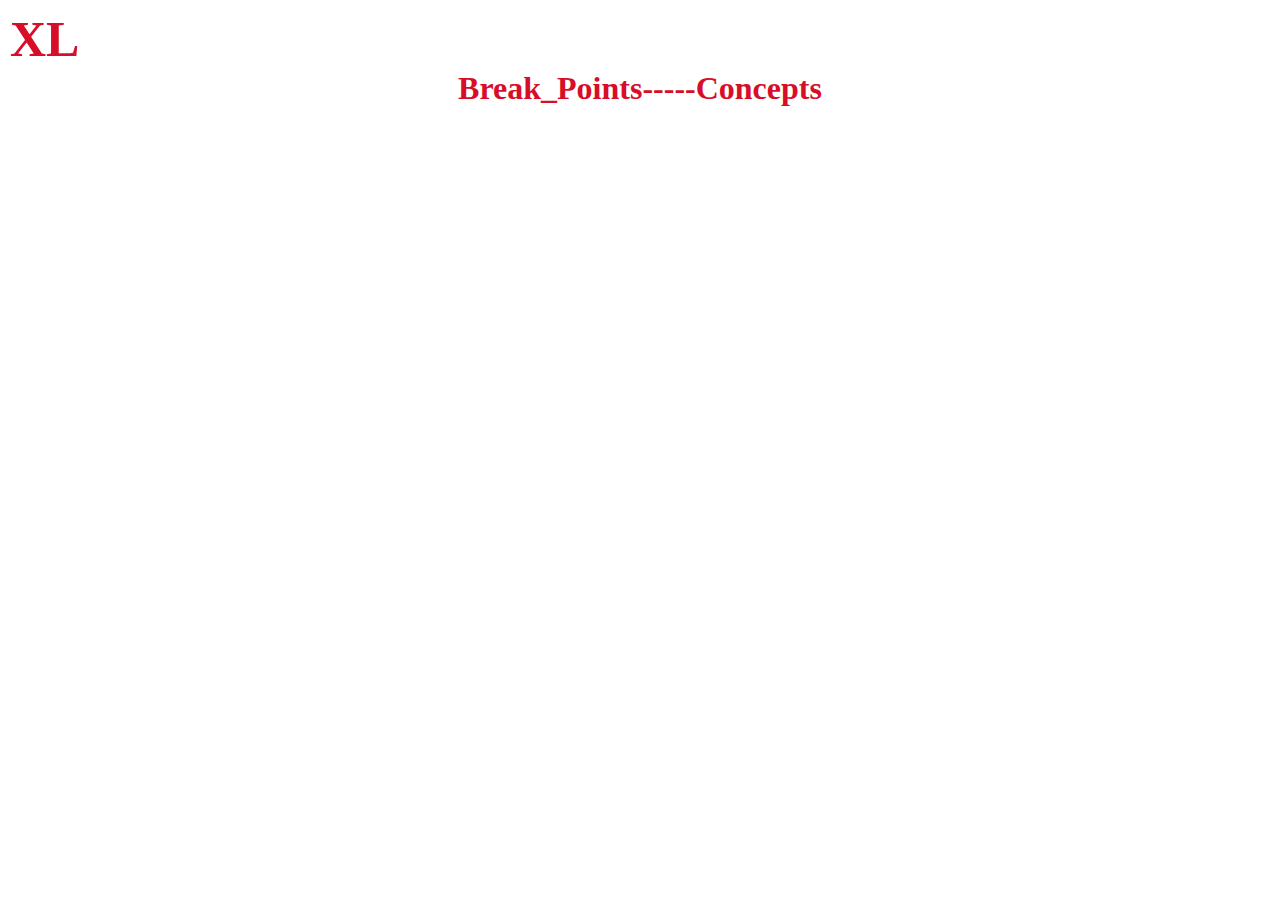
<file: V1/index.html>
<!DOCTYPE html>
<html lang="en">
<head>
    <meta charset="UTF-8">
    <meta name="viewport" content="width=device-width, initial-scale=1.0">
    <title>BootStrap-5</title>
    <link rel="stylesheet" href="CSS/style.css">
    <h1>Break_Points-----Concepts</h1>
</head>
<body>
    
</body>
</html>
</file>
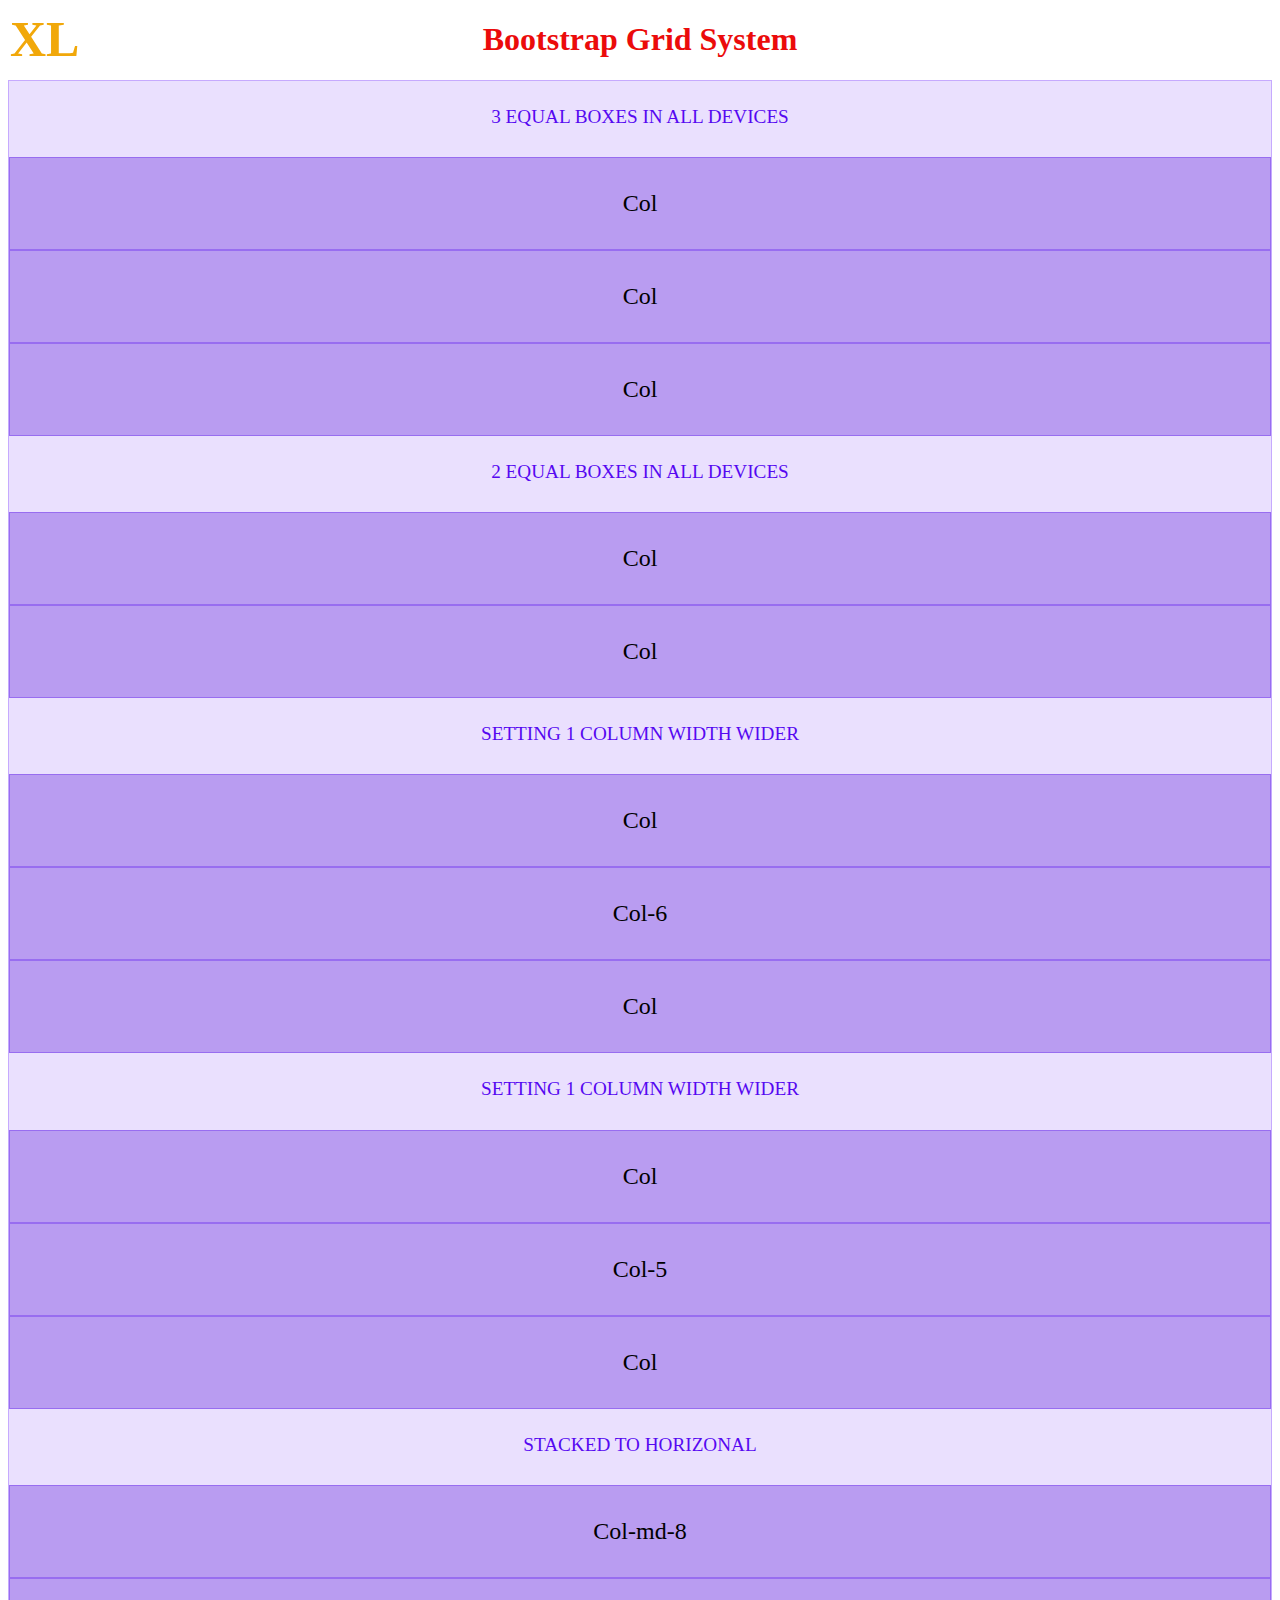
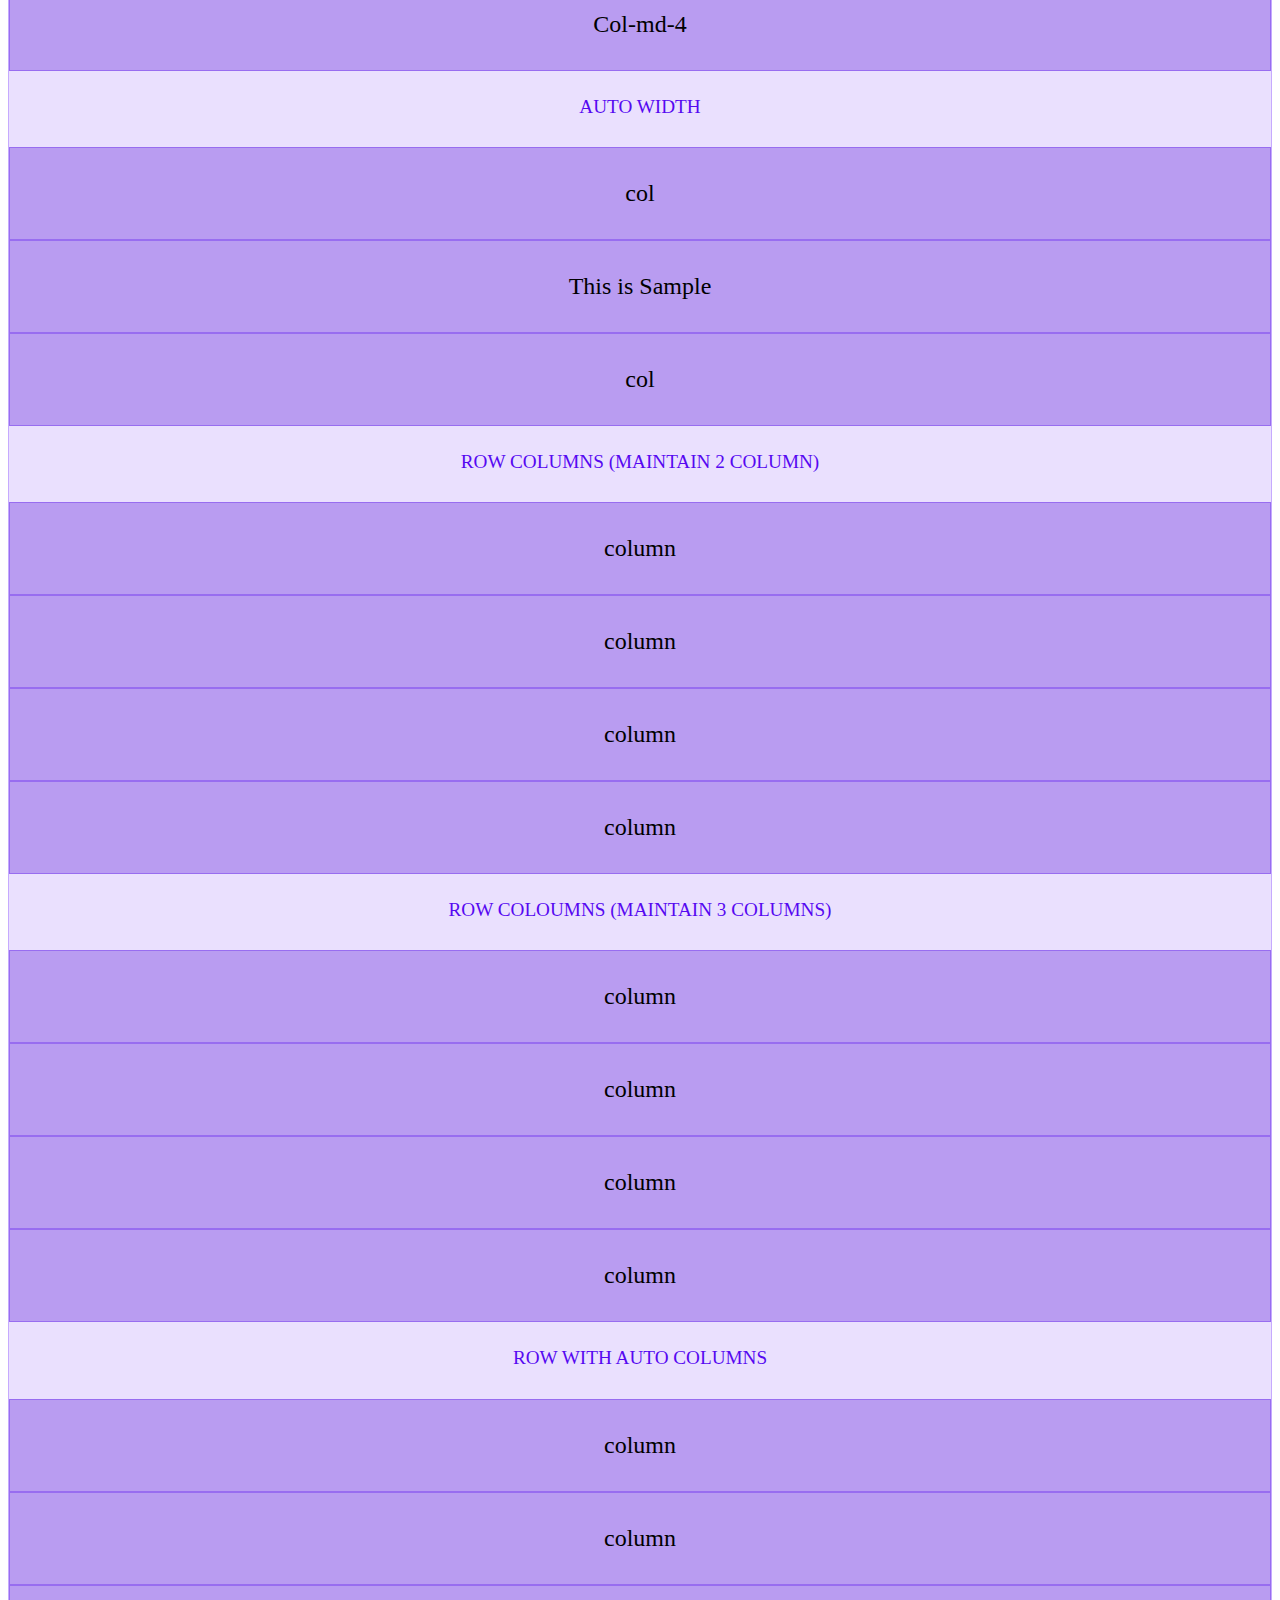
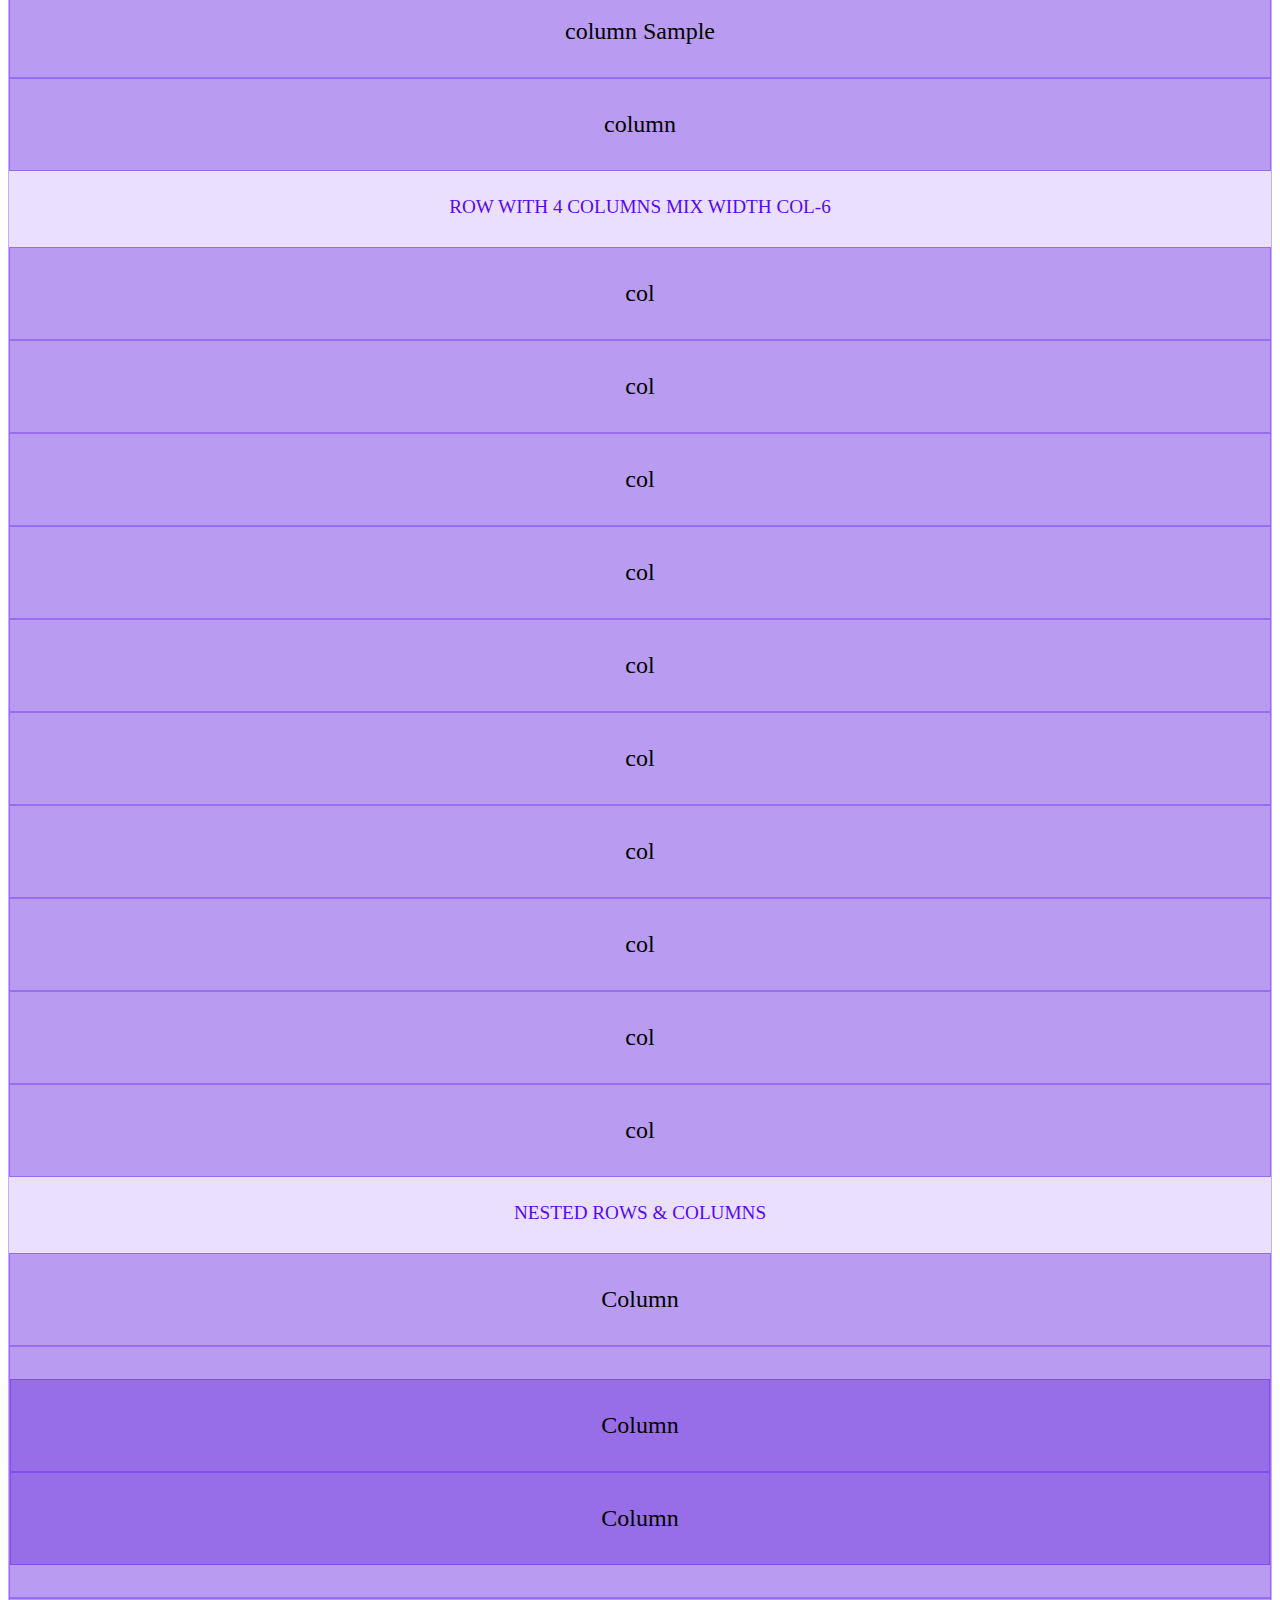
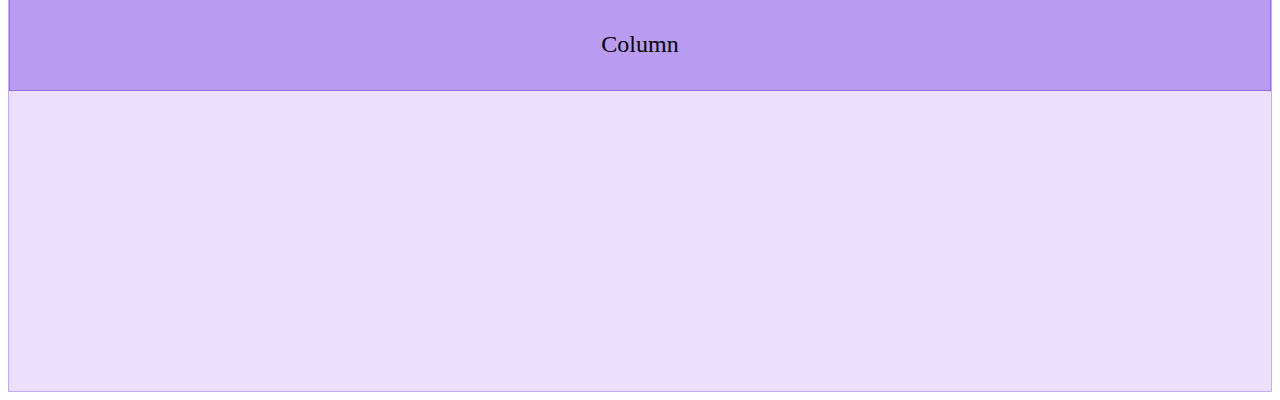
<file: V3/index.html>
<!DOCTYPE html>
<html lang="en">
<head>
    <meta charset="UTF-8">
    <meta name="viewport" content="width=device-width, initial-scale=1.0">
    <link href="https://cdn.jsdelivr.net/npm/bootstrap@5.3.1/dist/css/bootstrap.min.css" rel="stylesheet" integrity="sha384-4bw+/aepP/YC94hEpVNVgiZdgIC5+VKNBQNGCHeKRQN+PtmoHDEXuppvnDJzQIu9" crossorigin="anonymous">
    <title>Bootstrap_5.3</title>
    <link rel="stylesheet" href="CSS/style.css">
    <h1>Bootstrap Grid System</h1>
    <style>
        [class^="container"] {
            background-color: rgba(117, 50, 251, 0.15);
            border: 1px solid rgba(117, 47, 255, 0.3);
            padding-bottom: 300px;
        }

        [class^="col"] {
            padding-top: 2rem;
            padding-bottom: 2rem;
            background-color: rgba(85, 19, 216, 0.329);
            border: 1px solid rgba(85, 8, 240, 0.322);
            font-size: 1.5rem;
            text-align: center;
            font-weight: 400;
        }

        p {
            font-size: 1.2rem;
            margin-top: 15px;
            padding: 10px;
            text-align: center;
            font-weight: 500;
            color: rgb(86, 8, 241);
            text-transform: uppercase;
        }

    </style>
</head>
<body>
    <div class="container">
        <p>3 Equal Boxes in All Devices</p>
        <div class="row">
            <div class="col">Col</div>
            <div class="col">Col</div>
            <div class="col">Col</div>
        </div>
        <p>2 Equal Boxes in All Devices</p>
        <div class="row">
        <div class="col">Col</div>
        <div class="col">Col</div>
    </div>
    <p>Setting 1 column  width Wider</p>
    <div class="row">
        <div class="col">Col</div>
        <div class="col-6">Col-6</div>
        <div class="col">Col</div>
    </div>
    <p>Setting 1 column  width Wider</p>
    <div class="row">
        <div class="col">Col</div>
        <div class="col-5">Col-5</div>
        <div class="col">Col</div>
    </div>
    <p>Stacked to horizonal</p>
    <div class="row">
        <div class="col-md-8">Col-md-8</div>
        <div class="col-md-4">Col-md-4</div>
    </div>
    <p>Auto Width</p>
    <div class="row">
        <div class="col">col</div>
        <div class="col-md-auto">This is Sample</div>
        <div class="col">col</div>
    </div>
    
    <p>Row columns (maintain 2 column)</p>
    <div class="row row-cols-2">
        <div class="col">column</div>
        <div class="col">column</div>
        <div class="col">column</div>
        <div class="col">column</div>
    </div>
    <p>Row coloumns (maintain 3 columns)</p>
    <div class="row row-cols-3">
        <div class="col">column</div>
        <div class="col">column</div>
        <div class="col">column</div>
        <div class="col">column</div>
    </div>

    <p>Row with Auto Columns</p>
    <div class="row row-cols-auto">
        <div class="col">column</div>
        <div class="col">column</div>
        <div class="col">column Sample</div>
        <div class="col">column</div>
    </div>
    <p>Row with 4 columns Mix width col-6</p>
    <div class="row row-cols-4">
        <div class="col">col</div>
        <div class="col">col</div>
        <div class="col-6">col</div>
        <div class="col">col</div>
        <div class="col">col</div>
        <div class="col">col</div>
        <div class="col">col</div>
        <div class="col">col</div>
        <div class="col">col</div>
        <div class="col">col</div>  
    </div>
    <p>Nested Rows & Columns</p>
    <div class="row">
        <div class="col">Column</div>
        <div class="col">
            <div class="row">
                <div class="col">Column</div>
                <div class="col">Column</div>
            </div>
        </div>
        <div class="col">Column</div>
    </div>

    <!--Container_End-->
</div>
    
    <script src="https://cdn.jsdelivr.net/npm/bootstrap@5.3.1/dist/js/bootstrap.bundle.min.js" integrity="sha384-HwwvtgBNo3bZJJLYd8oVXjrBZt8cqVSpeBNS5n7C8IVInixGAoxmnlMuBnhbgrkm" crossorigin="anonymous"></script>


</body>
</html>
</file>
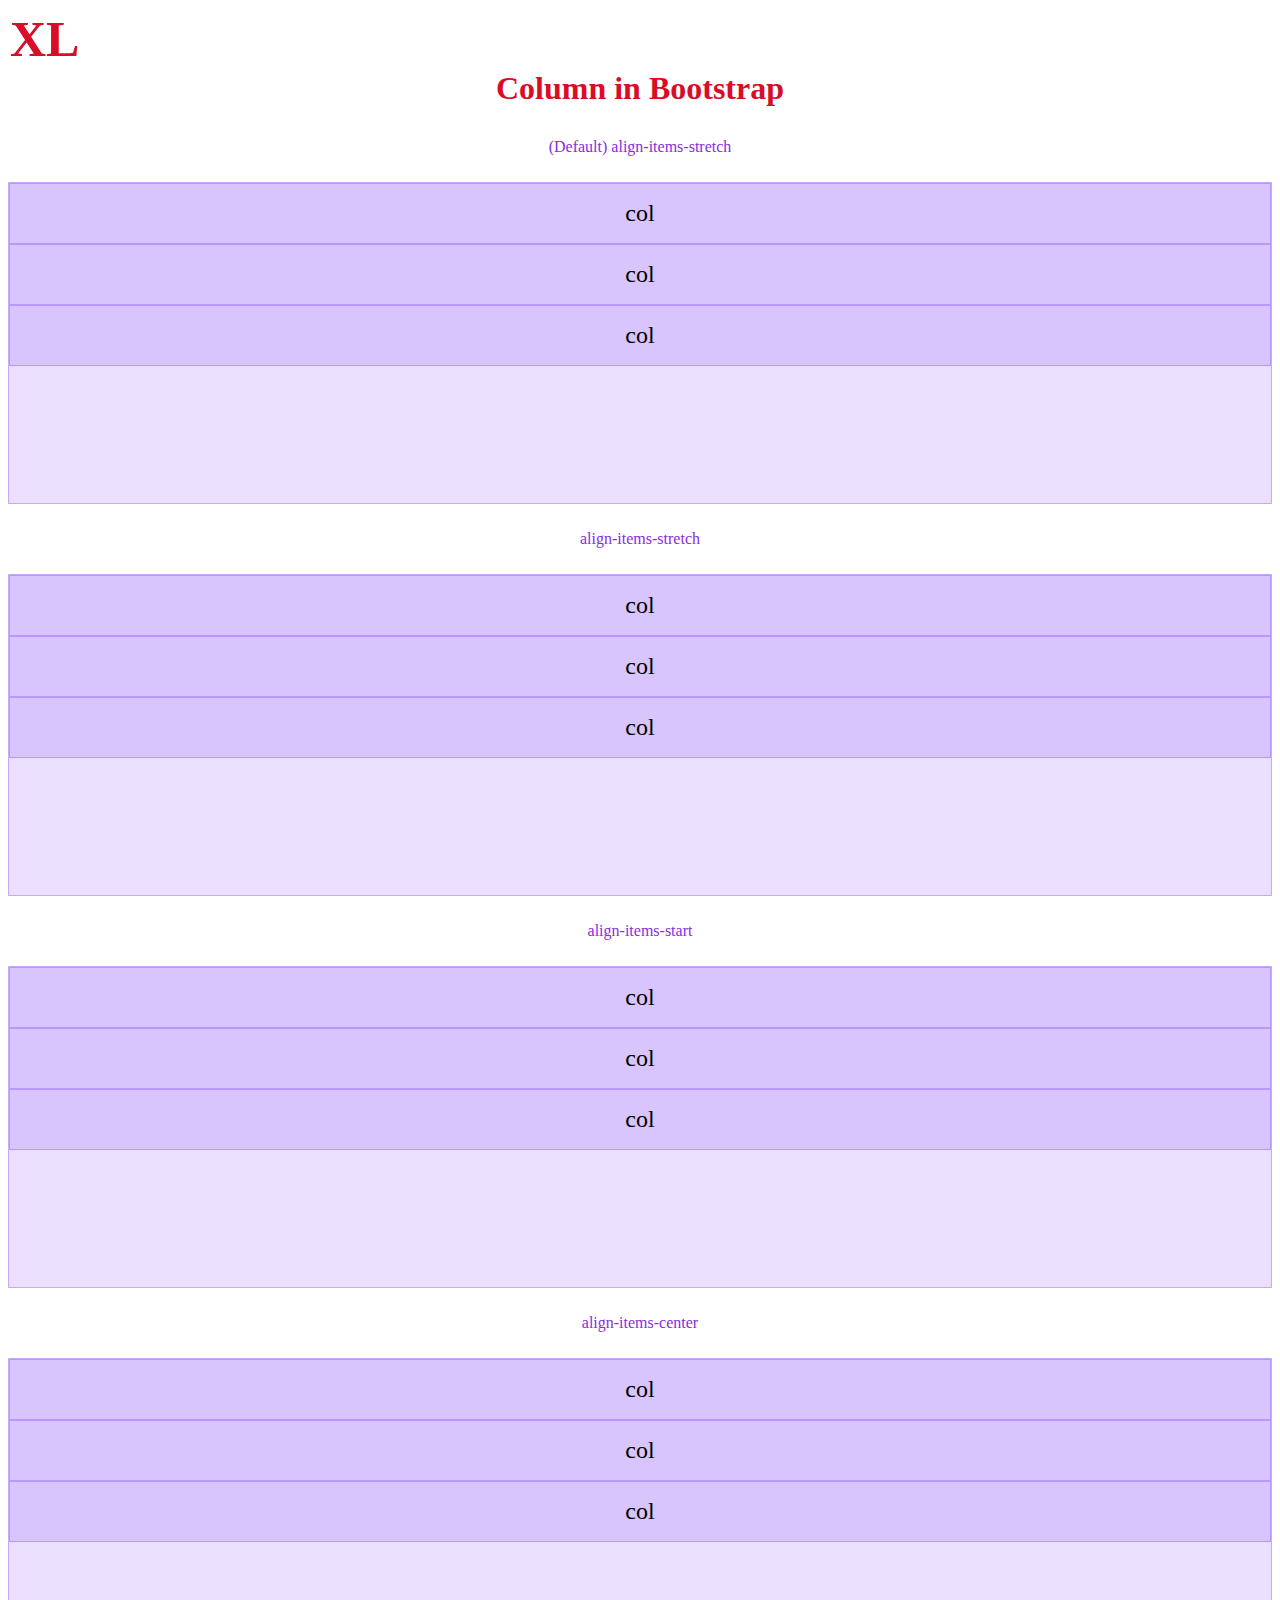
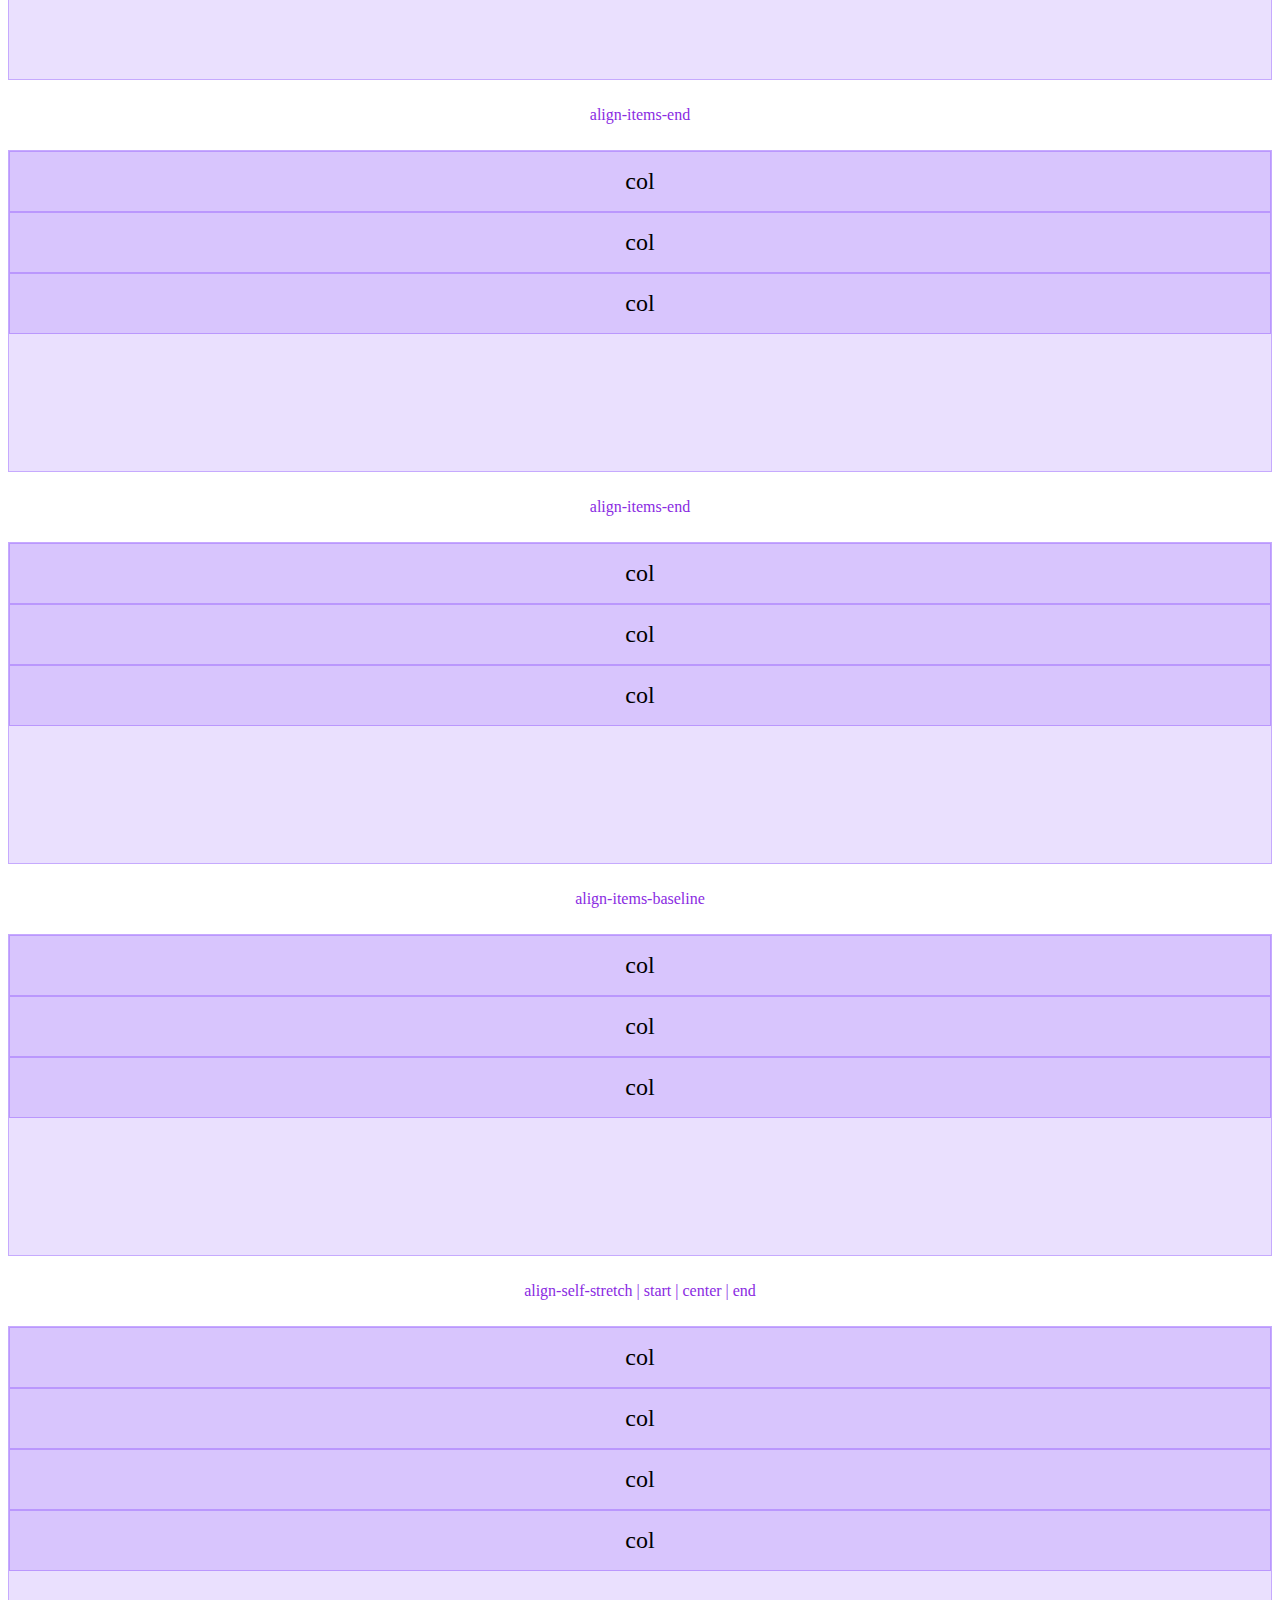
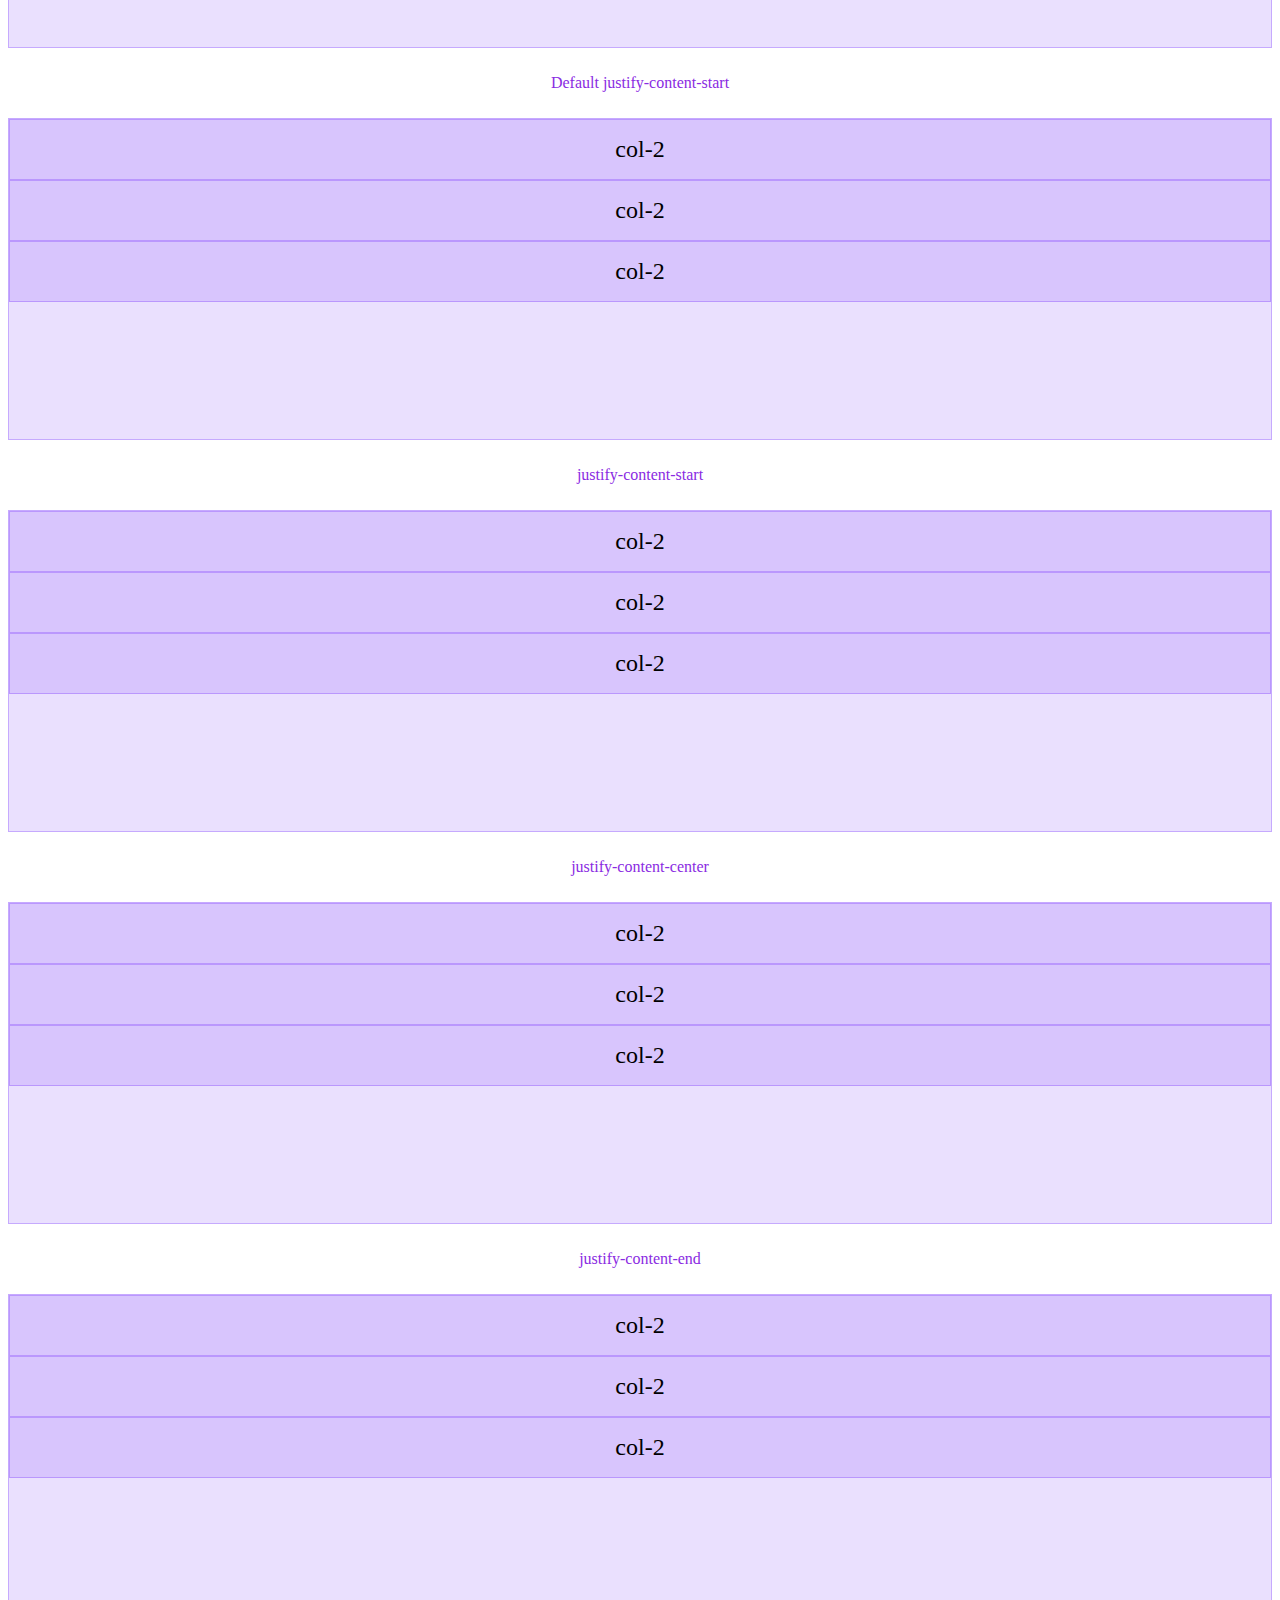
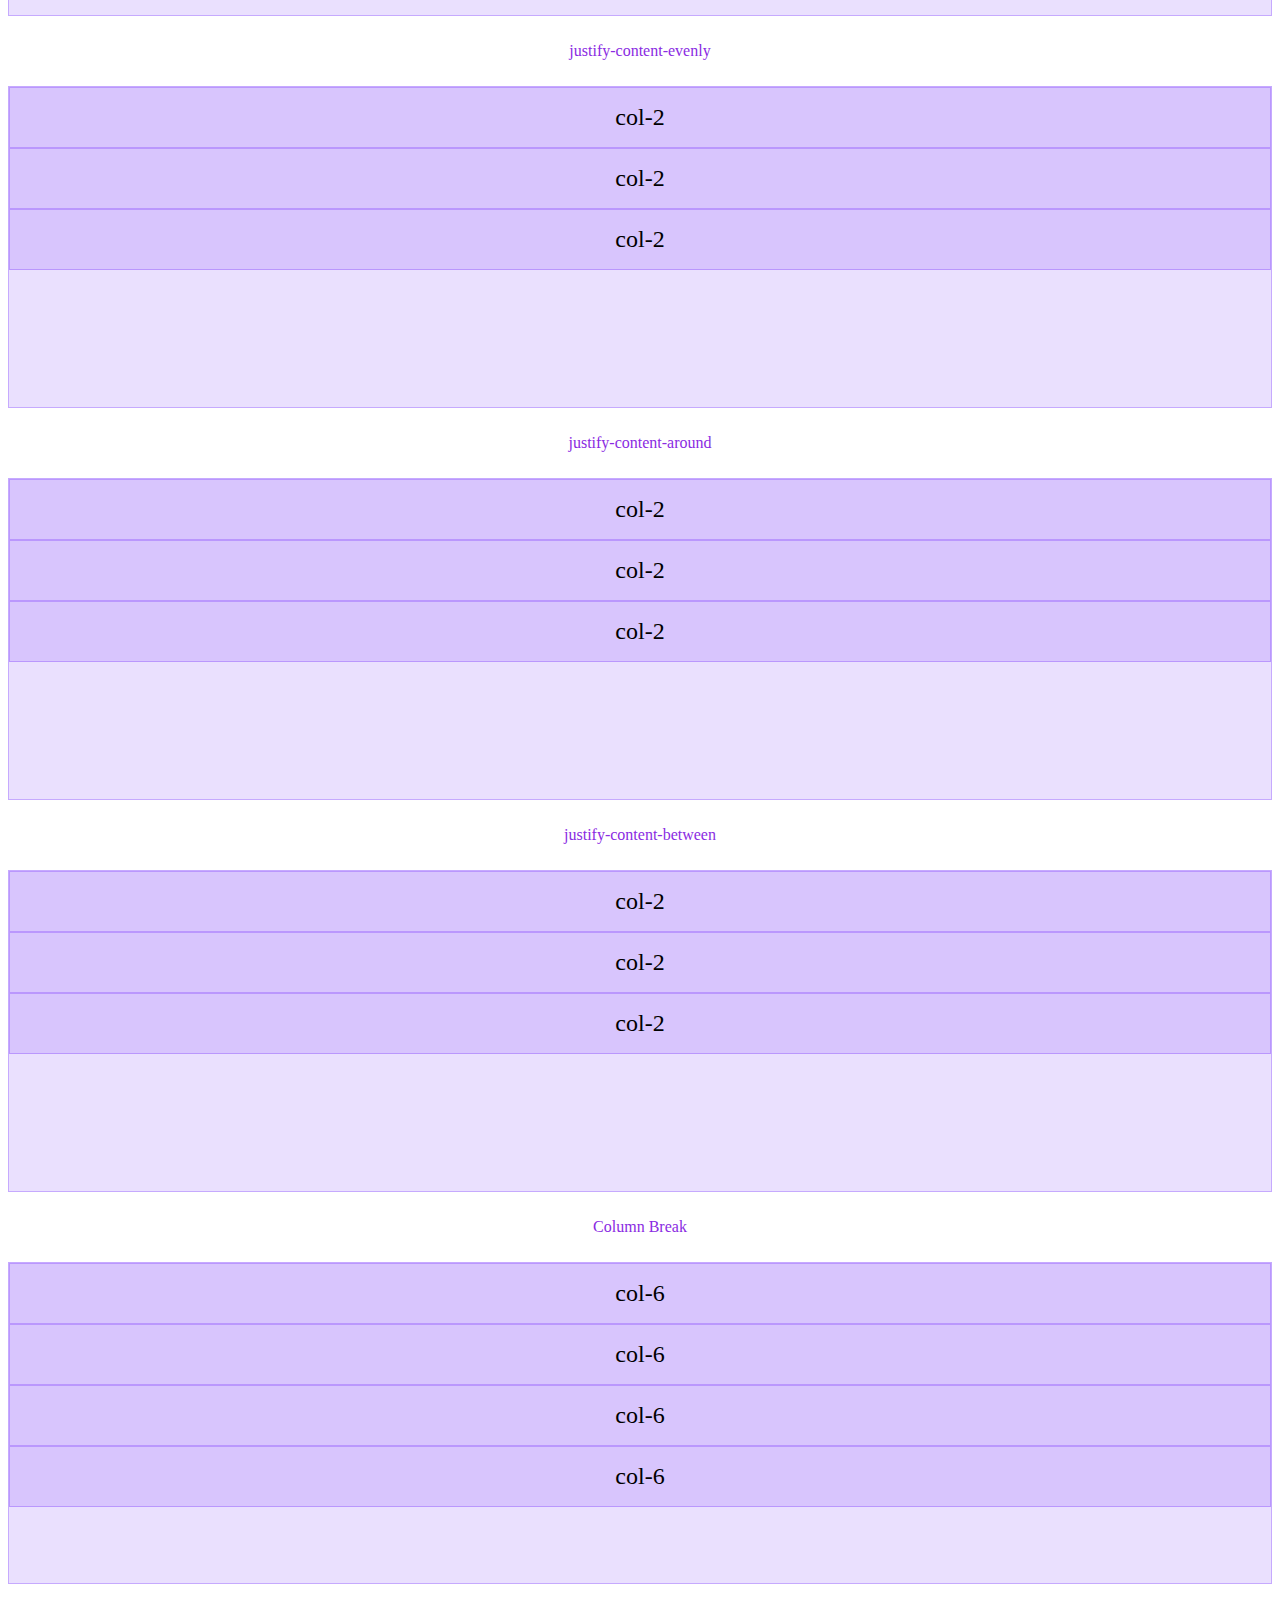
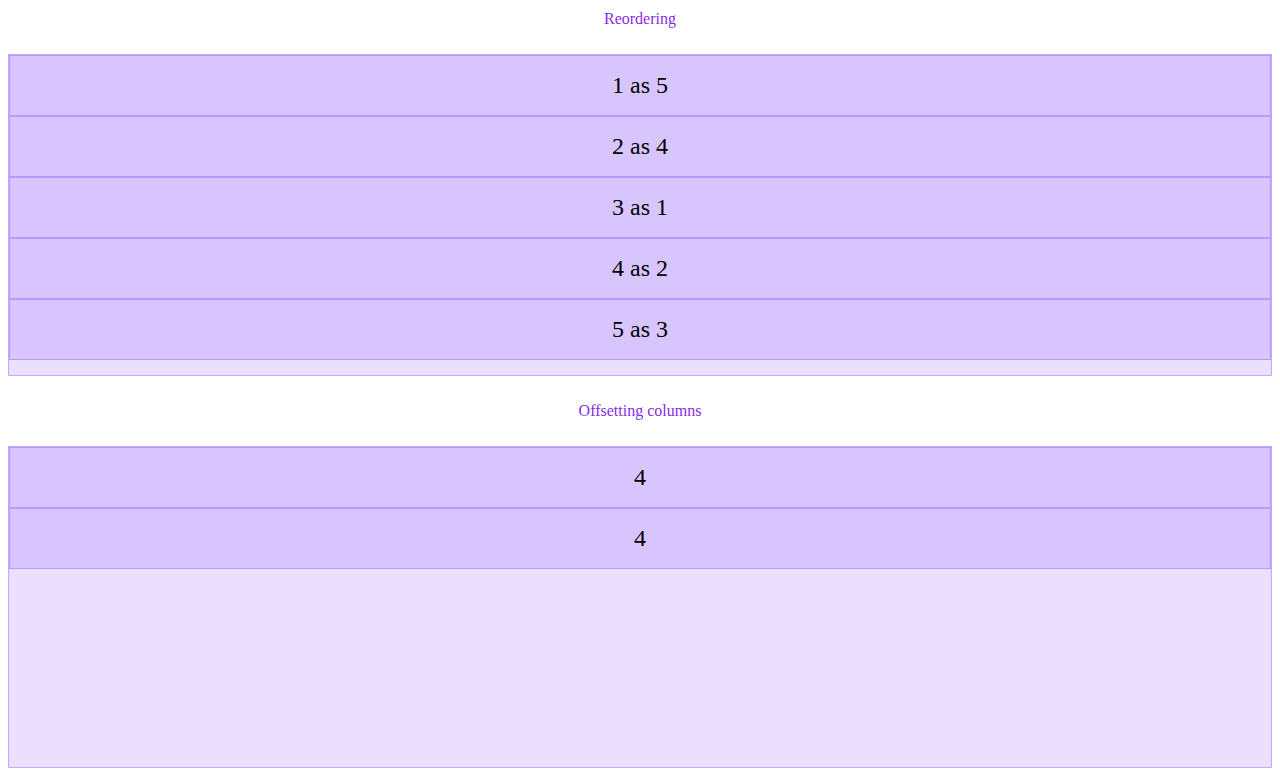
<file: V4/index.html>
<!DOCTYPE html>
<html lang="en">
<head>
    <style>
        [class^="container"] {
            background-color: rgba(117,50, 251, 0.15);
            border: 1px solid rgba(117, 47, 255, 0.3);
            margin-top: 10px;
        }

        p {
            padding: 10px;
            text-align: center;
            font-weight: 500;
            color: blueviolet;
            font-size: 1,2rem;
        }

        [class^="col"] {
            padding-top: 1rem;
            padding-bottom: 1rem;
            background-color: rgba(117,50, 251, 0.15);
            border: 1px solid rgba(117, 47, 255, 0.3);
            font-size: 1.5rem;
            text-align: center;
            font-weight: 400;
        }
        [class^="row"] {
            min-height: 20rem;
        }
    </style>
    <meta charset="UTF-8">
    <meta name="viewport" content="width=device-width, initial-scale=1.0">
    <title>Bootstrap 5.3</title>
    <link href="https://cdn.jsdelivr.net/npm/bootstrap@5.3.1/dist/css/bootstrap.min.css" rel="stylesheet" integrity="sha384-4bw+/aepP/YC94hEpVNVgiZdgIC5+VKNBQNGCHeKRQN+PtmoHDEXuppvnDJzQIu9" crossorigin="anonymous">

    <link rel="stylesheet" href="CSS/style.css"/>
</head>
<body>
    <h1>Column in Bootstrap</h1>
    <p>(Default) align-items-stretch</p>
    <div class="container">
       <div class="row">
           <div class="col">col</div>
           <div class="col">col</div>
           <div class="col">col</div>
           
       </div> 
    </div>
    <p>align-items-stretch</p>
    <div class="container">
        <div class="row align-items-stretch">
            <div class="col">col</div>
            <div class="col">col</div>
            <div class="col">col</div>
        </div> 
     </div>

     <p>align-items-start</p>
     <div class="container">
        <div class="row align-items-start">
            <div class="col">col</div>
            <div class="col">col</div>
            <div class="col">col</div>
        </div> 
     </div>

    <p>align-items-center</p>
     <div class="container">
        <div class="row align-items-center">
            <div class="col">col</div>
            <div class="col">col</div>
            <div class="col">col</div>
        </div> 
     </div>

     <p>align-items-end</p>
     <div class="container">
        <div class="row align-items-end">
            <div class="col">col</div>
            <div class="col">col</div>
            <div class="col">col</div>
        </div> 
     </div>
     
     <p>align-items-end</p>
     <div class="container">
        <div class="row align-items-end">
            <div class="col">col</div>
            <div class="col">col</div>
            <div class="col">col</div>
        </div> 
     </div>

     <p>align-items-baseline</p>
     <div class="container">
        <div class="row align-items-baseline">
            <div class="col">col</div>
            <div class="col fs-1">col</div>
            <div class="col">col</div>
        </div> 
     </div>

        <p>align-self-stretch | start | center | end </p>
            <div class="container">
                <div class="row">
                    <div class="col align-self-stretch">col</div>
                    <div class="col align-self-start">col</div>
                    <div class="col align-self-center">col</div>
                    <div class="col align-self-end">col</div>
                </div>
            </div>

            <p>Default justify-content-start</p>
            <div class="container">
                <div class="row">
                    <div class="col-2">col-2</div>
                    <div class="col-2">col-2</div>
                    <div class="col-2">col-2</div>
                </div>
            </div>

            <p>justify-content-start</p>
            <div class="container">
                <div class="row justify-content-start">
                    <div class="col-2">col-2</div>
                    <div class="col-2">col-2</div>
                    <div class="col-2">col-2</div>
                </div>
            </div>

            <p>justify-content-center</p>
            <div class="container">
                <div class="row justify-content-center">
                    <div class="col-2">col-2</div>
                    <div class="col-2">col-2</div>
                    <div class="col-2">col-2</div>
                </div>
            </div>

            <p>justify-content-end</p>
            <div class="container">
                <div class="row justify-content-end">
                    <div class="col-2">col-2</div>
                    <div class="col-2">col-2</div>
                    <div class="col-2">col-2</div>
                </div>
            </div>

            <p>justify-content-evenly</p>
            <div class="container">
                <div class="row justify-content-evenly">
                    <div class="col-2">col-2</div>
                    <div class="col-2">col-2</div>
                    <div class="col-2">col-2</div>
                </div>
            </div>

            <p>justify-content-around</p>
            <div class="container">
                <div class="row justify-content-around">
                    <div class="col-2">col-2</div>
                    <div class="col-2">col-2</div>
                    <div class="col-2">col-2</div>
                </div>
            </div>

            <p>justify-content-between</p>
            <div class="container">
                <div class="row justify-content-between">
                    <div class="col-2">col-2</div>
                    <div class="col-2">col-2</div>
                    <div class="col-2">col-2</div>
                </div>
            </div>

            <p>Column Break</p>
                <div class="container">
                    <div class="row">
                        <div class="col-6">col-6</div>
                        <div class="col-6">col-6</div>
                        <div class="w-100"></div>
                        <div class="col-6">col-6</div>
                        <div class="col-6">col-6</div>
                    </div>
                </div>

                <p>Reordering</p>
                <div class="container">
                    <div class="row">
                        <div class="col order-5">1 as 5</div>
                        <div class="col order-4">2 as 4</div>
                        <div class="col order-1">3 as 1</div>
                        <div class="col order-2">4 as 2</div>
                        <div class="col order-3">5 as 3</div>
                    </div>
                </div>

                <p>Offsetting columns</p>
                <div class="container">
                    <div class="row">
                        <div class="col-4">4</div>
                        <div class="col-4 offset-4">4</div>
                    </div>
                </div>

                
    <script src="https://cdn.jsdelivr.net/npm/bootstrap@5.3.1/dist/js/bootstrap.bundle.min.js" integrity="sha384-HwwvtgBNo3bZJJLYd8oVXjrBZt8cqVSpeBNS5n7C8IVInixGAoxmnlMuBnhbgrkm" crossorigin="anonymous"></script>   
</body>
</html>
</file>
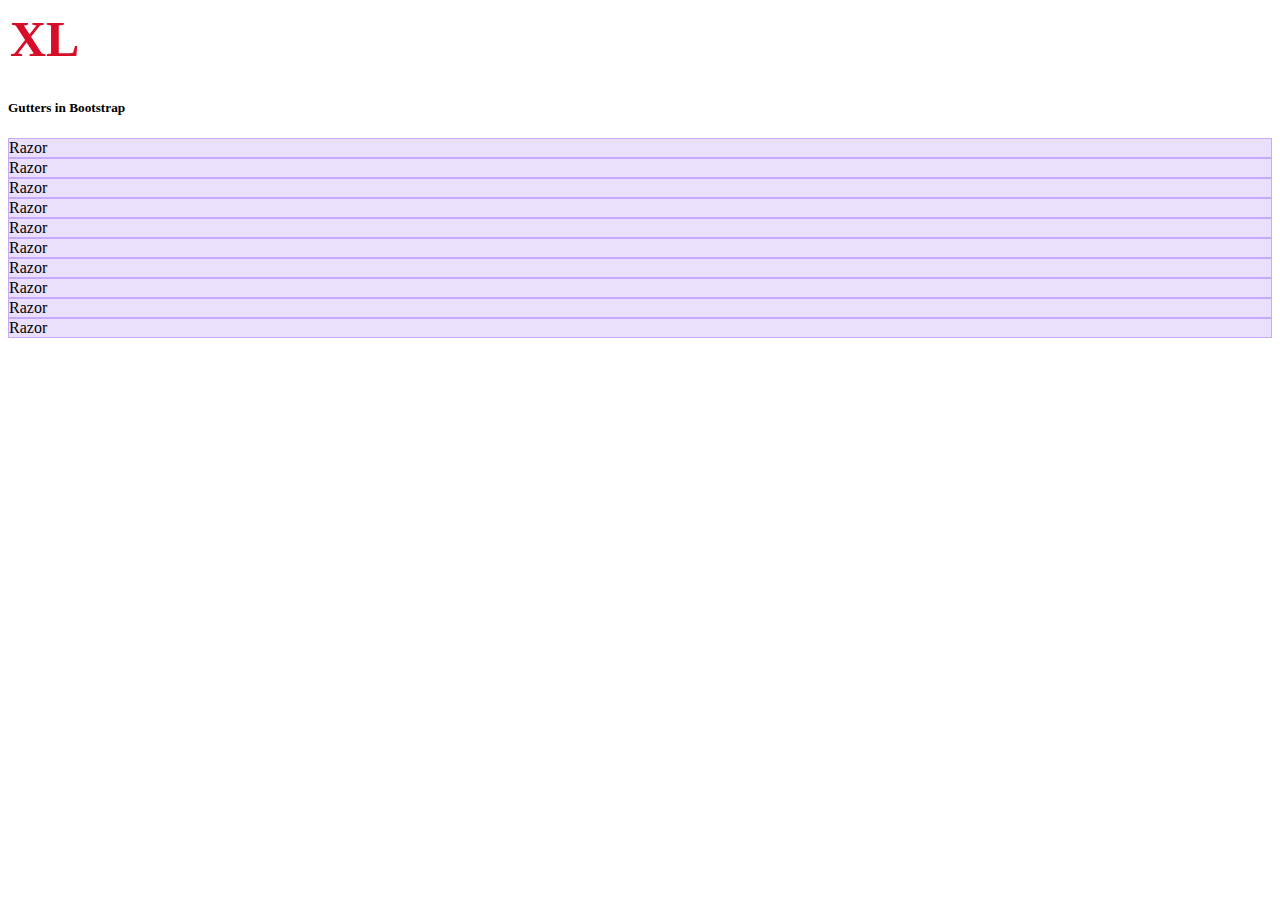
<file: V5/index.html>
<!DOCTYPE html>
<html lang="en">
<head>
    <meta charset="UTF-8">
    <meta name="viewport" content="width=device-width, initial-scale=1.0">
    <title>Gutter</title>
    <link href="https://cdn.jsdelivr.net/npm/bootstrap@5.3.1/dist/css/bootstrap.min.css" rel="stylesheet" integrity="sha384-4bw+/aepP/YC94hEpVNVgiZdgIC5+VKNBQNGCHeKRQN+PtmoHDEXuppvnDJzQIu9" crossorigin="anonymous">
    <link rel="stylesheet" href="CSS/base.css">
    <style>
        [class^="col"] > * {
            background-color: rgba(117, 50, 251, 0.15);
            border: 1px solid rgba(117, 47, 255, 0.3);
        }
    </style>
</head>
<body>
    <div class="container">
        <h5 class="text-primary mb-3">Gutters in Bootstrap</h5>
        <!-- <div class="row">
            <p class="fw-semibold text-success">Default Gutter</p>
        <div class="col-md-6">
            <div class="p-3">Razor</div>
        </div>
        <div class="col-md-6">
            <div class="p-3">Razor</div>
        </div>
        </div>

        <div class="row mt-3 gx-5">
            <p class="fw-semibold text-success">Horizontal Gutter</p>
        <div class="col-md-6">
            <div class="p-3">Razor</div>
        </div>
        <div class="col-md-6">
            <div class="p-3">Razor</div>
        </div>
        </div>

        <div class="row mt-3 gy-5">
            <p class="fw-semibold text-success">Vertical Gutter</p>
        <div class="col-md-6">
            <div class="p-3">Razor</div>
        </div>
        <div class="col-md-6">
            <div class="p-3">Razor</div>
        </div>
        <div class="col-md-6">
            <div class="p-3">Razor</div>
        </div>
        <div class="col-md-6">
            <div class="p-3">Razor</div>
        </div>
        </div>

        <div class="row mt-3 g-5">
            <p class="fw-semibold text-success">Both Gutter</p>
        <div class="col-md-6">
            <div class="p-3">Razor</div>
        </div>
        <div class="col-md-6">
            <div class="p-3">Razor</div>
        </div>
        <div class="col-md-6">
            <div class="p-3">Razor</div>
        </div>
        <div class="col-md-6">
            <div class="p-3">Razor</div>
        </div>
        </div>

        <div class="row mt-3 g-0">
            <p class="fw-semibold text-success">Zero Gutter</p>
        <div class="col-md-6">
            <div class="p-3">Razor</div>
        </div>
        <div class="col-md-6">
            <div class="p-3">Razor</div>
        </div>
        <div class="col-md-6">
            <div class="p-3">Razor</div>
        </div>
        <div class="col-md-6">
            <div class="p-3">Razor</div>
        </div>
        </div> -->
        <div class="row row-cols-2 row-cols-lg-5 g-3 g-lg-4">
            <div class="col">
                <div class="p-3">Razor</div>
            </div>
            <div class="col">
                <div class="p-3">Razor</div>
            </div>
            <div class="col">
                <div class="p-3">Razor</div>
            </div>
            <div class="col">
                <div class="p-3">Razor</div>
            </div>
            <div class="col">
                <div class="p-3">Razor</div>
            </div>
            <div class="col">
                <div class="p-3">Razor</div>
            </div>
            <div class="col">
                <div class="p-3">Razor</div>
            </div>
            <div class="col">
                <div class="p-3">Razor</div>
            </div>
            <div class="col">
                <div class="p-3">Razor</div>
            </div>
            <div class="col">
                <div class="p-3">Razor</div>
            </div>
        </div>
    
    
    </div> 


    
    <script src="https://cdn.jsdelivr.net/npm/bootstrap@5.3.1/dist/js/bootstrap.bundle.min.js" integrity="sha384-HwwvtgBNo3bZJJLYd8oVXjrBZt8cqVSpeBNS5n7C8IVInixGAoxmnlMuBnhbgrkm" crossorigin="anonymous"></script>

</body>
</html>
</file>
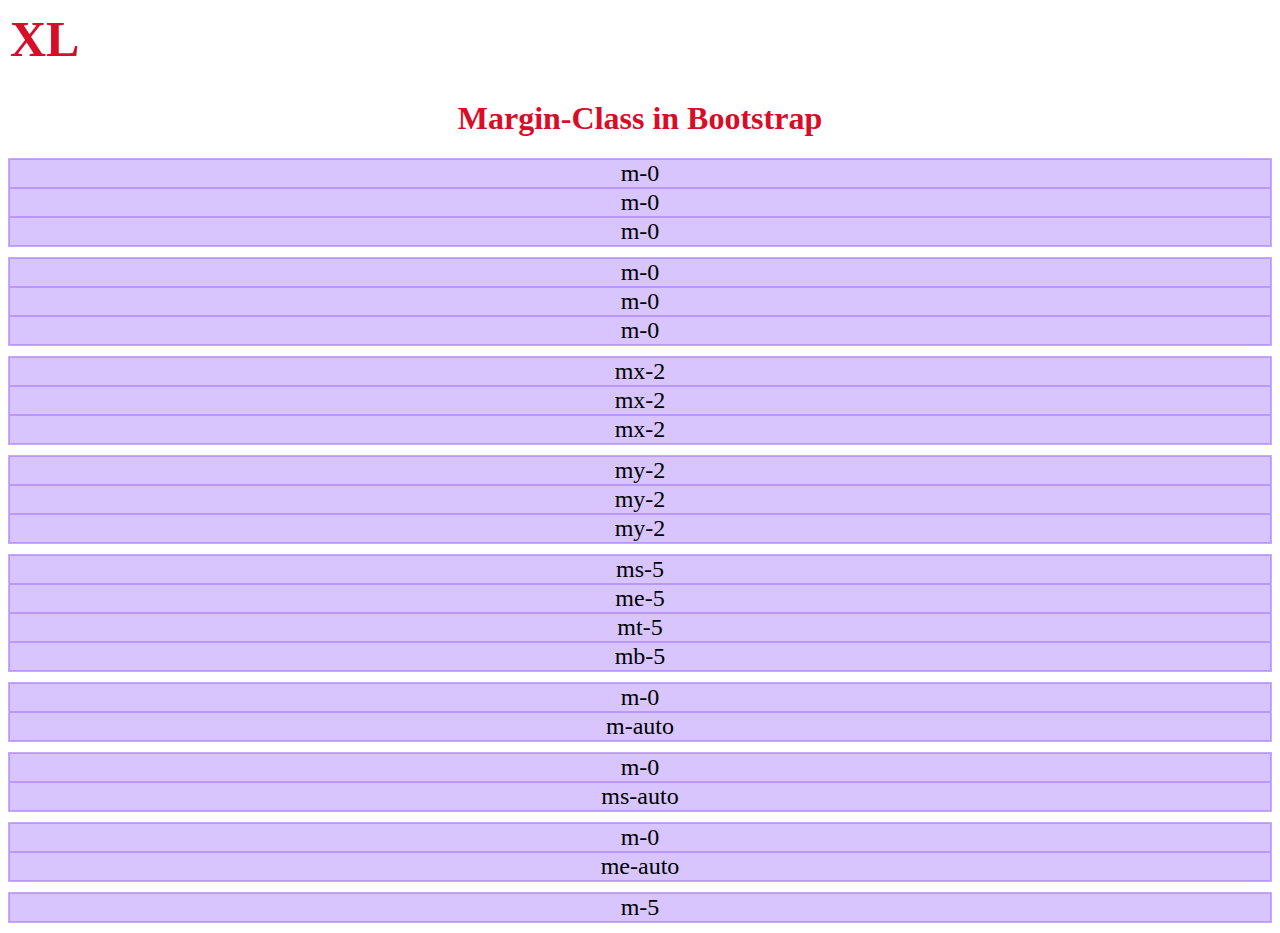
<file: V6/index.html>
<!DOCTYPE html>
<html lang="en">
<head>
    <meta charset="UTF-8">
    <meta name="viewport" content="width=device-width, initial-scale=1.0">
    <title>margin class</title>
    <link href="https://cdn.jsdelivr.net/npm/bootstrap@5.3.1/dist/css/bootstrap.min.css" rel="stylesheet" integritY="sha384-4bw+/aepP/YC94hEpVNVgiZdgIC5+VKNBQNGCHeKRQN+PtmoHDEXuppvnDJzQIu9" crossorigin="anonYmous">
    <link rel="stylesheet" href="CSS/base.css">
<style>
    [class^="container"]{
        background-color: rgba(117, 50, 251, 0.15);
        border: 1px solid rgba(117, 47, 255, 0.3);
        margin-bottom: 10px;
    }

    [class^="col"]{
        background-color: rgba(117, 50, 251, 0.15);
        border: 1px solid rgba(117, 47, 255, 0.3);
        font-size: 1.5rem;
        text-align: center;
        font-weight: 400;
    }
</style>
</head>
<body>
    <h1>Margin-Class in Bootstrap</h1>
    <div class="container">
        <div class="row">
            <div class="col">m-0</div>
            <div class="col">m-0</div>
            <div class="col">m-0</div>
        </div>
    </div>

    <div class="container">
        <div class="row">
            <div class="col m-0">m-0</div>
            <div class="col m-0">m-0</div>
            <div class="col m-0">m-0</div>
        </div>
    </div>

    <div class="container">
        <div class="row">
            <div class="col mx-2">mx-2</div>
            <div class="col mx-2">mx-2</div>
            <div class="col mx-2">mx-2</div>
        </div>
    </div>

    <div class="container">
        <div class="row">
            <div class="col my-2">my-2</div>
            <div class="col my-2">my-2</div>
            <div class="col my-2">my-2</div>
        </div>
    </div>

        <div class="container">
            <div class="row">
                <div class="col ms-5">ms-5</div>
                <div class="col me-5">me-5</div>
                <div class="col mt-5">mt-5</div>
                <div class="col mb-5">mb-5</div>
            </div>
        </div>

        <div class="container">
            <div class="row">
                <div class="col-2">m-0</div>
                <div class="col-2 m-auto">m-auto</div>
            </div>
        </div>

        <div class="container">
            <div class="row">
                <div class="col-2">m-0</div>
                <div class="col-2 ms-auto">ms-auto</div>
            </div>
        </div>
        <div class="container">
            <div class="row">
                <div class="col-2">m-0</div>
                <div class="col-2 me-auto">me-auto</div>
            </div>
        </div>

        <div class="container">
            <div class="row">
                <div class="col m-lg-2 m-md-5">m-5</div>
            </div>
        </div>

    <script src="https://cdn.jsdelivr.net/npm/bootstrap@5.3.1/dist/js/bootstrap.bundle.min.js" integritY="sha384-HwwvtgBNo3bZJJLYd8oVXjrBZt8cqVSpeBNS5n7C8IVInixGAoxmnlmuBnhbgrkm" crossorigin="anonYmous"></script>

</body>
</html>
</file>
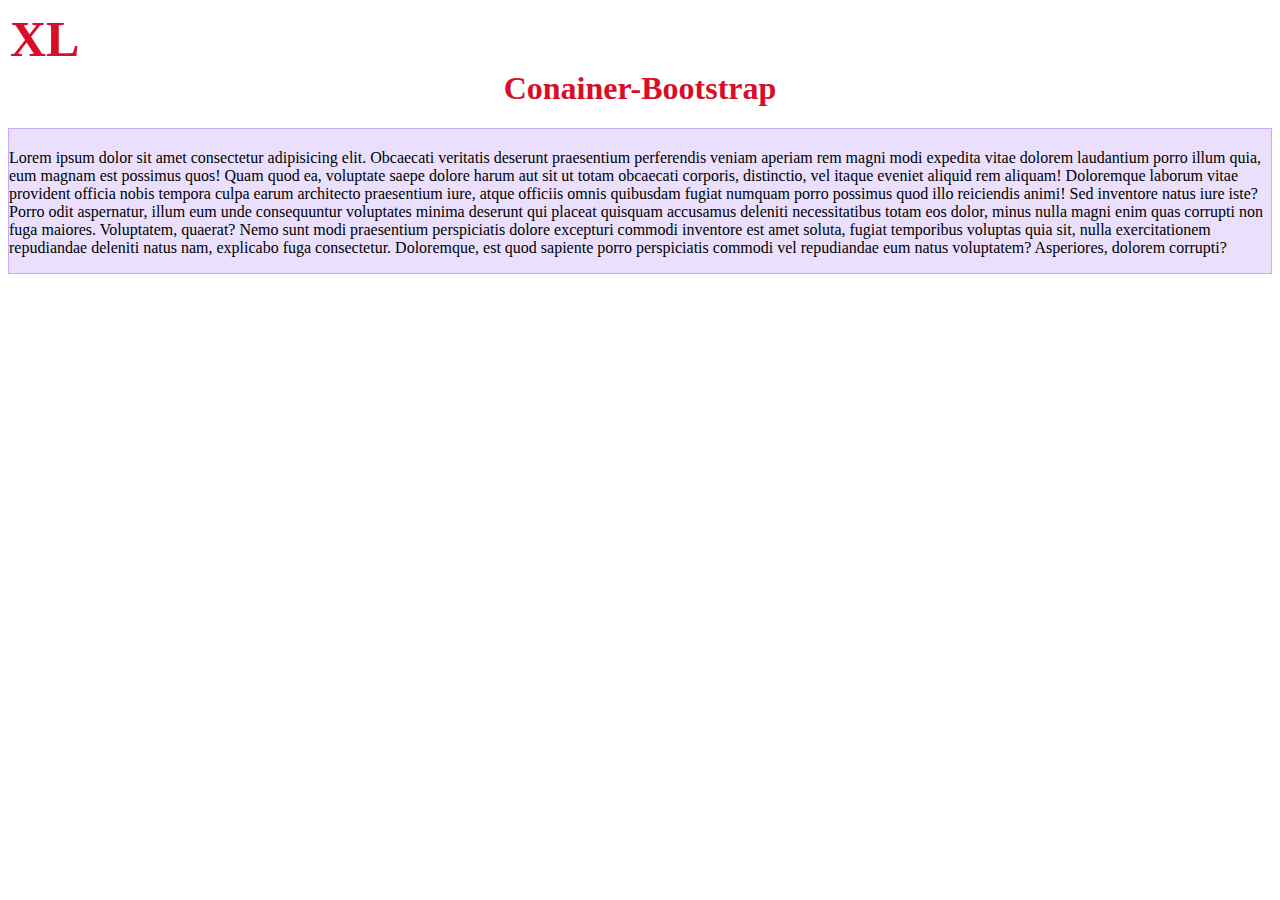
<file: V2/index1.html>
<!DOCTYPE html>
<html lang="en">
<head>

    <style>
        [class^="container"] {
            background-color: rgba(117, 50, 251, 0.15);
            border: 1px solid rgba(117, 47, 255, 0.3);
        }
    </style>
    <meta charset="UTF-8">
    <meta name="viewport" content="width=device-width, initial-scale=1.0">
    <link href="https://cdn.jsdelivr.net/npm/bootstrap@5.3.1/dist/css/bootstrap.min.css" rel="stylesheet" integrity="sha384-4bw+/aepP/YC94hEpVNVgiZdgIC5+VKNBQNGCHeKRQN+PtmoHDEXuppvnDJzQIu9" crossorigin="anonymous">
    <link rel="stylesheet" href="CSS/style.css" />
    <title>Container in Bootstrap</title>
</head>
<body>
    <h1>Conainer-Bootstrap</h1>
    <div class="container-fluid" id="box">
        <h2 id="size"></h2>
        <p>Lorem ipsum dolor sit amet consectetur adipisicing elit. Obcaecati veritatis deserunt praesentium 
            perferendis veniam aperiam rem magni modi expedita vitae dolorem laudantium porro illum quia, eum magnam 
            est possimus quos! Quam quod ea, voluptate saepe dolore harum aut sit ut totam obcaecati corporis, distinctio,
             vel itaque eveniet aliquid rem aliquam! Doloremque laborum vitae provident officia nobis tempora culpa earum 
             architecto praesentium iure, atque officiis omnis quibusdam fugiat numquam porro possimus quod illo reiciendis animi!
              Sed inventore natus iure iste? Porro odit aspernatur, illum eum unde consequuntur voluptates minima deserunt qui 
              placeat quisquam accusamus deleniti necessitatibus totam eos dolor, minus nulla magni enim quas corrupti non fuga 
              maiores. Voluptatem, quaerat? Nemo sunt modi praesentium perspiciatis dolore excepturi commodi inventore est amet soluta, 
              fugiat temporibus voluptas quia sit, nulla exercitationem repudiandae deleniti natus nam, explicabo fuga consectetur. Doloremque,
               est quod sapiente porro perspiciatis commodi vel repudiandae eum natus voluptatem? Asperiores, dolorem corrupti?</p>
    </div>
    <script src="https://cdn.jsdelivr.net/npm/bootstrap@5.3.1/dist/js/bootstrap.bundle.min.js" integrity="sha384-HwwvtgBNo3bZJJLYd8oVXjrBZt8cqVSpeBNS5n7C8IVInixGAoxmnlMuBnhbgrkm" crossorigin="anonymous"></script>
    <script>
        window.onresize = function () {
            const width = document.getElementById("box").clientWidth;
            document.getElementById("size").innerHTML = width +" px";
        };
    </script>
</body>
</html>
</file>
<file: V1/CSS/style.css>
h1{
     text-align: center;
     color: rgb(216, 14, 41);
}

body {
    margin-top: 70px;
}

body::before{
    content: 'XS';
    color:rgb(216, 14, 41);
    font-size: 50px;
    position: fixed;
    font-weight: bold;
    top:10px;
    left:10px;
}

@media (min-width: 576px){
    body::before{
        content: 'SM';
    }
}

@media (min-width: 768px){
    body::before{
        content: 'MD';
    }
}

@media (min-width: 992px){
    body::before{
        content: 'LG';
    }
}


@media (min-width: 1200px){
    body::before{
        content: 'XL';
    }
}


@media (min-width: 1400px){
    body::before{
        content: 'XXL';
    }
}
</file>
<file: V3/CSS/style.css>
h1{
    text-align: center;
    color: rgb(235, 11, 11);
}

body::before{
    content: 'XS';
    color:rgb(241, 168, 10);
    font-size: 50px;
    position: fixed;
    font-weight: bold;
    top:10px;
    left:10px;
}

@media (min-width: 576px){
    body::before{
        content: 'SM';
    }
}

@media (min-width: 768px){
    body::before{
        content: 'MD';
    }
}

@media (min-width: 992px){
    body::before{
        content: 'LG';
    }
}


@media (min-width: 1200px){
    body::before{
        content: 'XL';
    }
}


@media (min-width: 1400px){
    body::before{
        content: 'XXL';
    }
}
</file>
<file: V4/CSS/style.css>
h1{
    text-align: center;
    color: rgb(216, 14, 41);
}

body {
   margin-top: 70px;
}

body::before{
   content: 'XS';
   color:rgb(216, 14, 41);
   font-size: 50px;
   position: fixed;
   font-weight: bold;
   top:10px;
   left:10px;
}

@media (min-width: 576px){
   body::before{
       content: 'SM';
   }
}

@media (min-width: 768px){
   body::before{
       content: 'MD';
   }
}

@media (min-width: 992px){
   body::before{
       content: 'LG';
   }
}


@media (min-width: 1200px){
   body::before{
       content: 'XL';
   }
}


@media (min-width: 1400px){
   body::before{
       content: 'XXL';
   }
}
</file>
<file: V5/CSS/base.css>
body {
   margin-top: 100px;
}

body::before{
   content: 'XS';
   color:rgb(216, 14, 41);
   font-size: 50px;
   position: fixed;
   font-weight: bold;
   top:10px;
   left:10px;
}

@media (min-width: 576px){
   body::before{
       content: 'SM';
   }
}

@media (min-width: 768px){
   body::before{
       content: 'MD';
   }
}

@media (min-width: 992px){
   body::before{
       content: 'LG';
   }
}


@media (min-width: 1200px){
   body::before{
       content: 'XL';
   }
}


@media (min-width: 1400px){
   body::before{
       content: 'XXL';
   }
}
</file>
<file: V6/CSS/base.css>
h1{
   text-align: center;
   color: rgb(216, 14, 41);
}

body {
    margin-top: 100px;
 }
 
 body::before{
    content: 'XS';
    color:rgb(216, 14, 41);
    font-size: 50px;
    position: fixed;
    font-weight: bold;
    top:10px;
    left:10px;
 }
 
 @media (min-width: 576px){
    body::before{
        content: 'SM';
    }
 }
 
 @media (min-width: 768px){
    body::before{
        content: 'MD';
    }
 }
 
 @media (min-width: 992px){
    body::before{
        content: 'LG';
    }
 }
 
 
 @media (min-width: 1200px){
    body::before{
        content: 'XL';
    }
 }
 
 
 @media (min-width: 1400px){
    body::before{
        content: 'XXL';
    }
 }
</file>
<file: V2/CSS/style.css>
h1{
     text-align: center;
     color: rgb(216, 14, 41);
}

body {
    margin-top: 70px;
}

body::before{
    content: 'XS';
    color:rgb(216, 14, 41);
    font-size: 50px;
    position: fixed;
    font-weight: bold;
    top:10px;
    left:10px;
}

@media (min-width: 576px){
    body::before{
        content: 'SM';
    }
}

@media (min-width: 768px){
    body::before{
        content: 'MD';
    }
}

@media (min-width: 992px){
    body::before{
        content: 'LG';
    }
}


@media (min-width: 1200px){
    body::before{
        content: 'XL';
    }
}


@media (min-width: 1400px){
    body::before{
        content: 'XXL';
    }
}
</file>
